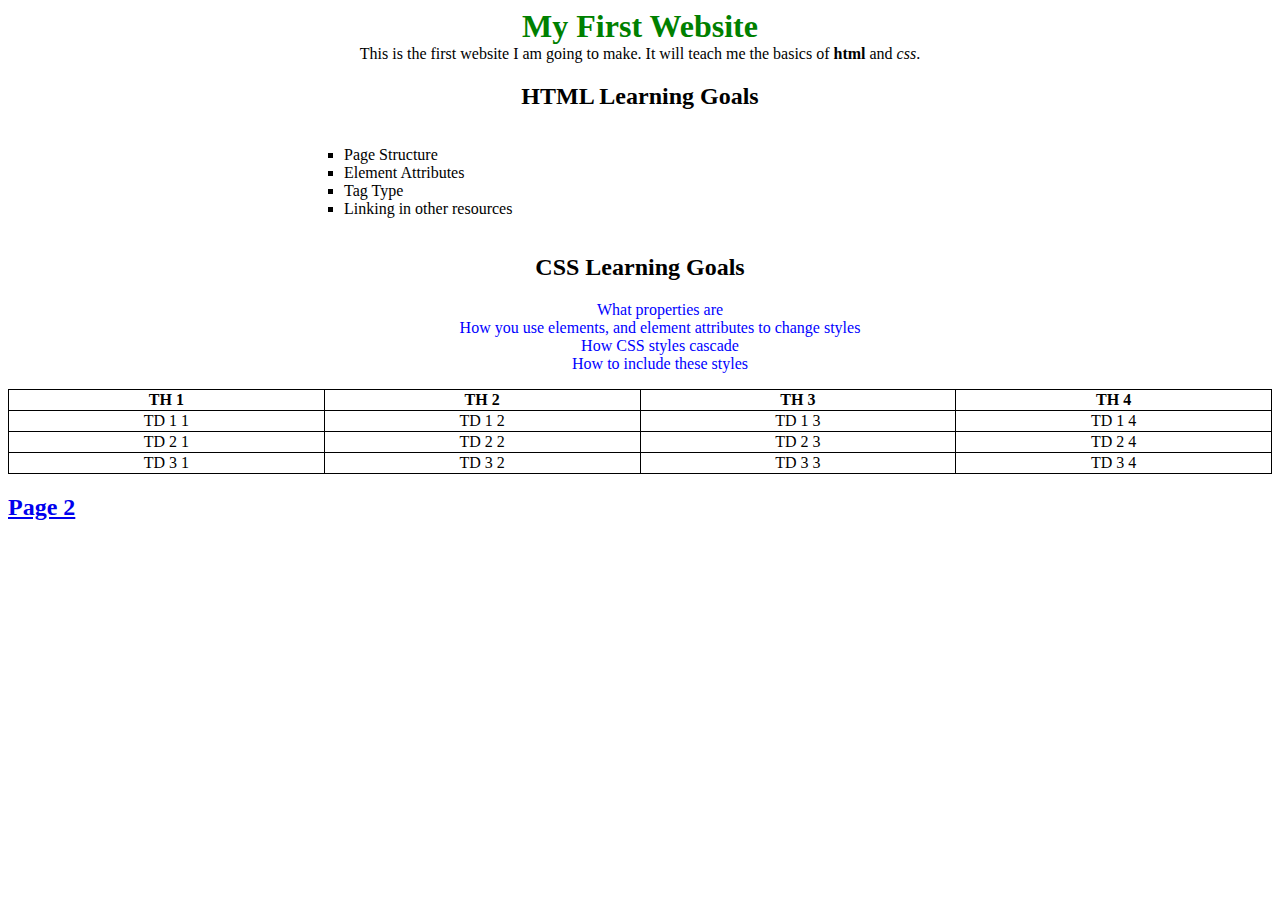
<file: index.html>
<!DOCTYPE html>
<html>
	<head>
	<meta charset="UTF-8">
<title>Demo Project</title>
	<link rel="stylesheet" href="./styles/style.css">
	</head>
	<body>
		<h1 class="center">My First Website</h1>
		<p class="center">
			This is the first website I am going to make. It will teach me the basics of
			<strong>html</strong> and <em>css</em>.
		</p>

		<div class="center">
			<h2>HTML Learning Goals</h2>
			<ul class="center-list">
				<li class="html-list">Page Structure</li>
				<li class="html-list">Element Attributes</li>
				<li class="html-list">Tag Type </li>
				<li class="html-list">Linking in other resources</li>
			</ul>
		</div>
		<div class="center">
			<h2>CSS Learning Goals</h2>
			<ul>
				<li class="css-list">What properties are</li>
				<li class="css-list">How you use elements, and element attributes to change styles</li>
				<li class="css-list">How CSS styles cascade</li>
				<li class="css-list">How to include these styles</li>
			</ul>
</div>
<table class="center">
	<tr>
		<th>TH 1</th>
		<th>TH 2</th>
		<th>TH 3</th>
		<th>TH 4</th>
	</tr>
	<tr>
		<td>TD 1 1</td>
		<td>TD 1 2</td>
		<td>TD 1 3</td>
		<td>TD 1 4</td>
	</tr>
	<tr>
		<td>TD 2 1</td>
		<td>TD 2 2</td>
		<td>TD 2 3</td>
		<td>TD 2 4</td>
	</tr>
	<tr>
		<td>TD 3 1</td>
		<td>TD 3 2</td>
		<td>TD 3 3</td>
		<td>TD 3 4</td>
	</tr>
</table>
		<h2><a href="./page2.html">Page 2</a> </h2>
	</body>
</html>
</file>
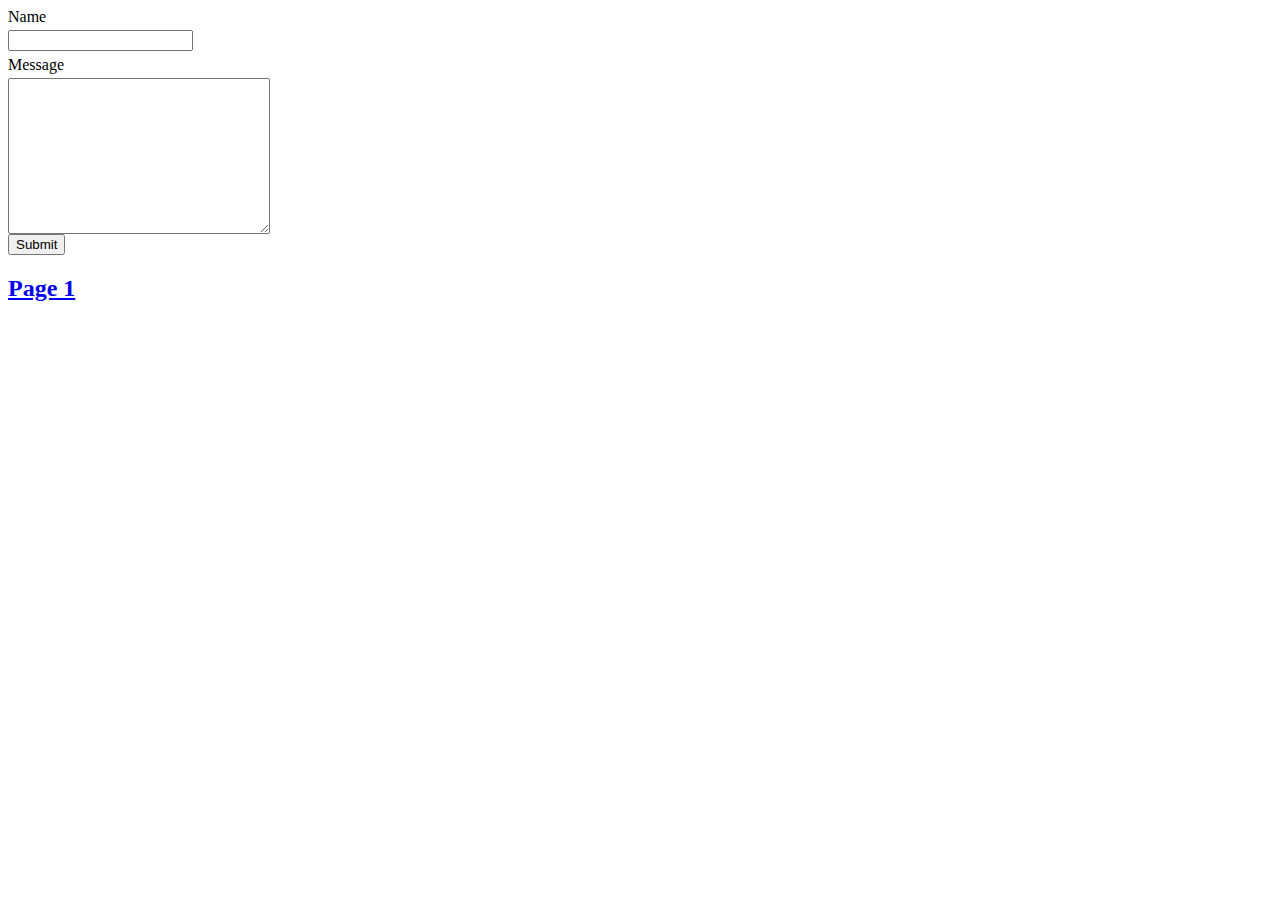
<file: page2.html>
<!DOCTYPE html>
<html lang="en">
	<head>
		<meta charset="UTF-8">
		<title>Page 2</title>
		<link rel="stylesheet" href="./styles/style.css">
	</head>
	<body>
		<form action="#">
			<div>
				<label for="name">Name</label>
			<input type="text" name="name" id="name">
			</div>
			<div>
				<label for="message">Message</label>
			<textarea name="message" id="message" cols="30" rows="10"></textarea>
			</div>
			<div>
				<button type="submit">Submit</button>
			</div>
		</form>
		<h2><a href="index.html">Page 1</a></h2>
	</body>
</html>
</file>
<file: styles/style.css>
h1 {
	color: green;
}

li {
	list-style: none;
}

table {
	border-collapse: collapse;
}

table, td, th {
	border: 1px solid black;
}

.html-list{
	list-style-type: square
}

.css-list {
	color:blue;
}

.center {
	width: 100%;
	margin: auto;
	text-align: center;
}
.center-list {
	width: 50%;
	list-style-position: inside;
	text-align: left;
	display:inline-block;
}


input, label, textarea {
	display: block;
	margin-top: .3em;
}
</file>
